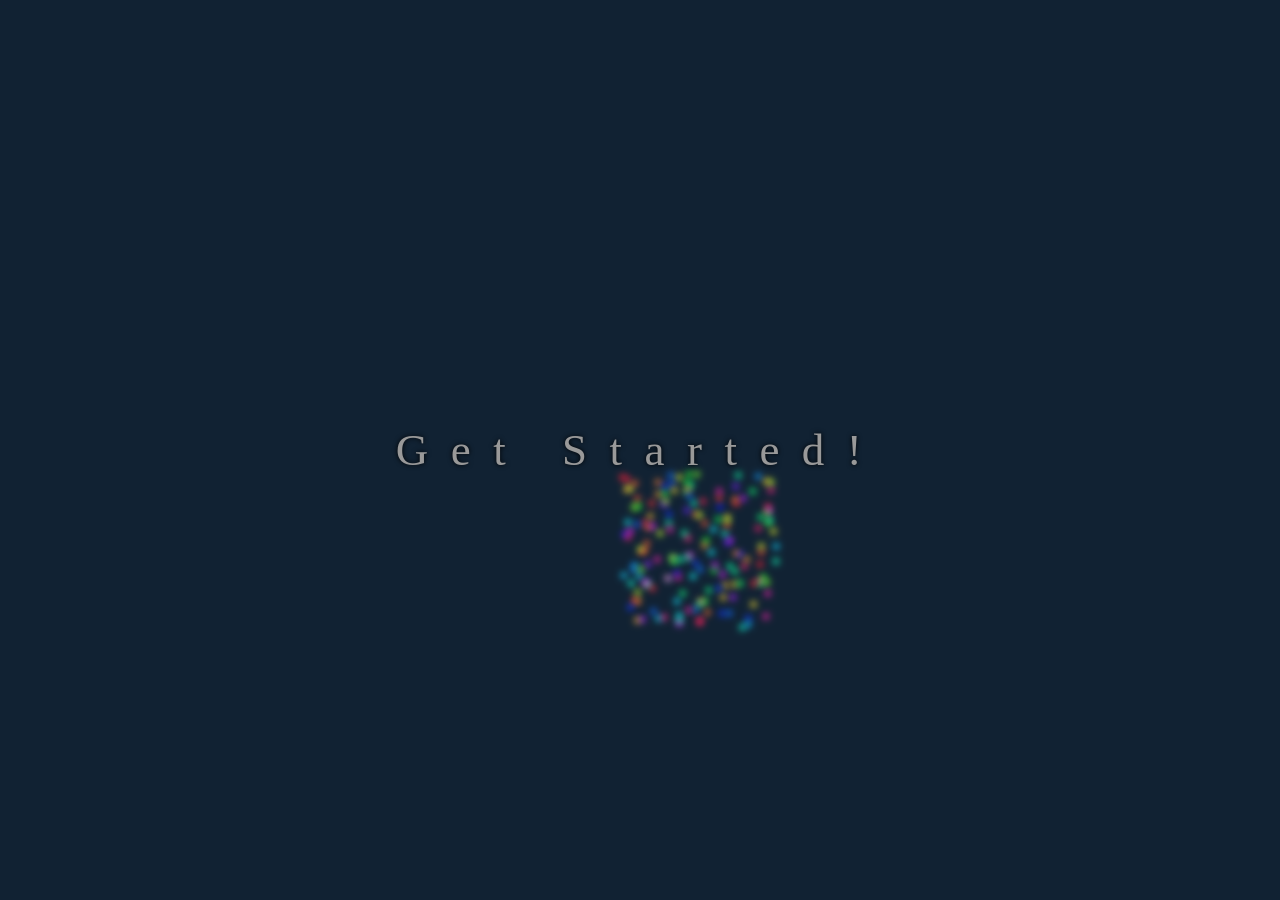
<file: web_demonstration/not include/start.html>
<!DOCTYPE html>
<html lang="en">
<head>
    <meta charset="UTF-8">
    <meta name="viewport" content="width=device-width, initial-scale=1.0">
    <link rel="stylesheet" href="background.css">
    <title>Document</title>
</head>
<body>
    
</body>
</html>
</file>
<file: web_demonstration/not include/background.css>
html {
  font: 5vmin/1.3 Serif;
  overflow: hidden;
  background: #123;
}

body, head {
  display: block;
  font-size: 52px;
  color: transparent;
}

head::before, head::after,
body::before, body::after {
  position: fixed;
  top: 50%;
  left: 50%;
  width: 3em;
  height: 3em;
  content: ".";
  mix-blend-mode: screen;
  animation: 44s -27s move infinite ease-in-out alternate;
}

body::before {
  text-shadow: 1.1241743781em 1.9758695648em 7px hsla(127.5116103322, 100%, 50%, 0.9), 0.5868825404em 1.4372405828em 7px hsla(250.2796211082, 100%, 50%, 0.9), 1.4613379012em 1.465813817em 7px hsla(291.2126540617, 100%, 50%, 0.9), -0.004407064em 1.6151636373em 7px hsla(268.2218203326, 100%, 50%, 0.9), 1.3781825746em 0.4017598337em 7px hsla(131.1671043907, 100%, 50%, 0.9), 1.250097071em 1.0302286298em 7px hsla(184.2042178717, 100%, 50%, 0.9), 1.7254900515em 0.1015071741em 7px hsla(2.8703489095, 100%, 50%, 0.9), 0.1168858385em 1.7238029781em 7px hsla(357.5249655945, 100%, 50%, 0.9), 2.0604872691em 1.642893088em 7px hsla(1.874973303, 100%, 50%, 0.9), -0.2203366183em -0.2810887816em 7px hsla(18.3717413691, 100%, 50%, 0.9), -0.3704171041em -0.3704088123em 7px hsla(354.3234840322, 100%, 50%, 0.9), 1.1202107751em 0.4778203497em 7px hsla(16.3730296397, 100%, 50%, 0.9), 0.4167614455em 1.5358886844em 7px hsla(221.7284507691, 100%, 50%, 0.9), -0.1754403689em 2.353087695em 7px hsla(40.0985714437, 100%, 50%, 0.9), -0.3150455232em -0.1833210459em 7px hsla(66.4342008507, 100%, 50%, 0.9), 1.0227372374em 0.3253913969em 7px hsla(77.0403813166, 100%, 50%, 0.9), -0.3068939591em 2.0983670368em 7px hsla(232.8669446836, 100%, 50%, 0.9), 1.7249003996em 1.0557833382em 7px hsla(29.0064819789, 100%, 50%, 0.9), 2.333729865em 1.8256691376em 7px hsla(320.9894063983, 100%, 50%, 0.9), 0.0316098237em 0.5508780309em 7px hsla(22.1507647038, 100%, 50%, 0.9), 0.2244775481em -0.0749922377em 7px hsla(32.1632399013, 100%, 50%, 0.9), -0.4618854166em -0.39423444em 7px hsla(359.2293521884, 100%, 50%, 0.9), 0.6948620625em 1.8301162939em 7px hsla(143.9972233508, 100%, 50%, 0.9), 0.6060401849em 1.5118642854em 7px hsla(332.3821717438, 100%, 50%, 0.9), -0.0333717101em 0.9923281318em 7px hsla(15.2790954788, 100%, 50%, 0.9), -0.1701201056em 1.987623659em 7px hsla(30.6659267266, 100%, 50%, 0.9), -0.2338474905em 0.1720282347em 7px hsla(88.9367910308, 100%, 50%, 0.9), 1.6656198637em 1.8979593967em 7px hsla(279.1287398267, 100%, 50%, 0.9), 0.9477887229em 0.3096367895em 7px hsla(26.5486752762, 100%, 50%, 0.9), 0.6289775182em 2.4133349965em 7px hsla(289.998293236, 100%, 50%, 0.9), 2.1873706526em 1.6389591841em 7px hsla(143.3614397209, 100%, 50%, 0.9), 0.535919123em -0.1608276925em 7px hsla(55.1051847894, 100%, 50%, 0.9), 1.8816305725em 1.3100399441em 7px hsla(339.1911434834, 100%, 50%, 0.9), -0.1586572491em 0.1522271178em 7px hsla(113.0187626462, 100%, 50%, 0.9), 0.6255586665em -0.3954898983em 7px hsla(66.9812389642, 100%, 50%, 0.9), 1.6058921796em 0.8097853676em 7px hsla(285.4980894436, 100%, 50%, 0.9), 0.4858584315em -0.2799514791em 7px hsla(225.0754982279, 100%, 50%, 0.9), 0.0725749274em 0.3377196624em 7px hsla(41.6810109105, 100%, 50%, 0.9), -0.2433438846em 1.3594525032em 7px hsla(210.4570263955, 100%, 50%, 0.9), 1.0229885464em 2.3827463294em 7px hsla(347.1882069031, 100%, 50%, 0.9), 0.6278410536em 2.249138175em 7px hsla(185.6793965269, 100%, 50%, 0.9);
  animation-duration: 44s;
  animation-delay: -27s;
}

body::after {
  text-shadow: 2.395818821em -0.1494896927em 7px hsla(334.9766398279, 100%, 50%, 0.9), 1.0280103472em 2.3416462039em 7px hsla(349.5035770714, 100%, 50%, 0.9), 2.3122387679em 1.6215933707em 7px hsla(93.7385511241, 100%, 50%, 0.9), 2.2058851664em 0.9255774955em 7px hsla(66.0680732301, 100%, 50%, 0.9), -0.3155557987em 0.6261102711em 7px hsla(300.2695404911, 100%, 50%, 0.9), 1.389904799em 1.7240191306em 7px hsla(232.562128621, 100%, 50%, 0.9), 1.9576423849em 2.4249571329em 7px hsla(196.2753681569, 100%, 50%, 0.9), 0.7780211457em 0.230081477em 7px hsla(261.5339843793, 100%, 50%, 0.9), -0.4388837352em 1.4874277882em 7px hsla(192.6075526437, 100%, 50%, 0.9), -0.223660808em 1.959805482em 7px hsla(6.0926307458, 100%, 50%, 0.9), 0.2202631331em -0.3055098567em 7px hsla(26.8630449446, 100%, 50%, 0.9), 2.4886853556em 1.207371484em 7px hsla(161.0682636825, 100%, 50%, 0.9), 0.7985511126em 0.7609336672em 7px hsla(337.3835985007, 100%, 50%, 0.9), -0.098507208em 1.0262273718em 7px hsla(5.3797061636, 100%, 50%, 0.9), 2.3371331547em 0.1498691229em 7px hsla(353.7875763487, 100%, 50%, 0.9), 0.8303431662em 1.1020898931em 7px hsla(303.2249505902, 100%, 50%, 0.9), -0.0093947041em 1.6311275755em 7px hsla(331.9601571844, 100%, 50%, 0.9), -0.138506389em 1.5019953619em 7px hsla(190.668943373, 100%, 50%, 0.9), 1.7636242673em -0.4428030153em 7px hsla(157.0247794276, 100%, 50%, 0.9), 0.6310191001em 2.3544081385em 7px hsla(153.0435715158, 100%, 50%, 0.9), 1.8038718516em 1.6380593693em 7px hsla(136.0399608634, 100%, 50%, 0.9), 2.3252994424em 0.2656342928em 7px hsla(82.9183113881, 100%, 50%, 0.9), 0.3424542374em 2.2796388268em 7px hsla(333.5884824996, 100%, 50%, 0.9), 1.520657195em 1.6741193447em 7px hsla(44.2992965463, 100%, 50%, 0.9), -0.3819770383em -0.1764423058em 7px hsla(38.2812811716, 100%, 50%, 0.9), 2.3342273292em 0.470391705em 7px hsla(106.226863254, 100%, 50%, 0.9), 1.5522164958em 0.413858876em 7px hsla(95.8948156454, 100%, 50%, 0.9), 2.044879682em -0.1417936976em 7px hsla(139.1890445253, 100%, 50%, 0.9), 2.2086834733em 1.0305651261em 7px hsla(10.3484954529, 100%, 50%, 0.9), 2.1486349272em -0.4162414778em 7px hsla(206.2225167234, 100%, 50%, 0.9), 0.7777278623em -0.3014378225em 7px hsla(120.87676581, 100%, 50%, 0.9), -0.0783194396em 2.3299632548em 7px hsla(276.7659943694, 100%, 50%, 0.9), 0.9667426378em -0.4579956021em 7px hsla(93.7309189166, 100%, 50%, 0.9), 1.5625042036em 0.8429372338em 7px hsla(258.0174809481, 100%, 50%, 0.9), -0.1756514869em -0.0045387468em 7px hsla(15.1469600662, 100%, 50%, 0.9), 0.8930038663em 1.4983067538em 7px hsla(182.8197576372, 100%, 50%, 0.9), 2.1844332125em 1.5748393236em 7px hsla(344.5790189255, 100%, 50%, 0.9), -0.4179554919em 0.6873483145em 7px hsla(251.0199323372, 100%, 50%, 0.9), 1.6927684182em 1.649122923em 7px hsla(47.1866108187, 100%, 50%, 0.9), 1.086807916em 0.0642498729em 7px hsla(351.2146443675, 100%, 50%, 0.9), 1.8442284673em 2.4761845035em 7px hsla(167.3764164547, 100%, 50%, 0.9);
  animation-duration: 43s;
  animation-delay: -32s;
}

head::before {
  text-shadow: 2.444179836em 0.6312821883em 7px hsla(63.8683418063, 100%, 50%, 0.9), 0.9135005001em 0.0898487926em 7px hsla(163.7969530304, 100%, 50%, 0.9), 2.1983435005em 0.367410436em 7px hsla(141.5102528831, 100%, 50%, 0.9), 1.4117696832em 0.1637456104em 7px hsla(240.3477903206, 100%, 50%, 0.9), 1.9286039025em 1.1777589806em 7px hsla(34.1849621053, 100%, 50%, 0.9), 0.7324872002em 0.6705709102em 7px hsla(158.0810225375, 100%, 50%, 0.9), 1.1467321294em 0.8014268427em 7px hsla(121.432629533, 100%, 50%, 0.9), 0.8104892722em 2.1609111387em 7px hsla(323.9010042216, 100%, 50%, 0.9), 0.818482089em -0.464824724em 7px hsla(113.7159150594, 100%, 50%, 0.9), -0.1071714488em 1.3748265072em 7px hsla(92.2955549054, 100%, 50%, 0.9), 2.1469173896em 0.5864924508em 7px hsla(341.29871532, 100%, 50%, 0.9), 2.1850591701em 1.278266198em 7px hsla(0.3005815317, 100%, 50%, 0.9), 1.034230028em 1.368575121em 7px hsla(216.2818219523, 100%, 50%, 0.9), 2.3087381271em -0.3289251898em 7px hsla(49.8132718291, 100%, 50%, 0.9), 1.5470001008em 0.5116803442em 7px hsla(9.8029057618, 100%, 50%, 0.9), 1.0470248617em 1.9745068783em 7px hsla(18.5788563007, 100%, 50%, 0.9), 1.4770923528em 1.8997483452em 7px hsla(46.6059316503, 100%, 50%, 0.9), -0.2307370314em 1.2818355487em 7px hsla(205.5752097597, 100%, 50%, 0.9), 0.4323250627em 0.3159476241em 7px hsla(234.1229849674, 100%, 50%, 0.9), 1.5547665618em 0.3588103302em 7px hsla(44.8500079322, 100%, 50%, 0.9), 0.9509258333em 2.1293180651em 7px hsla(210.0545152346, 100%, 50%, 0.9), 1.7173746804em -0.2382266702em 7px hsla(266.6765021427, 100%, 50%, 0.9), -0.1699175123em 1.8051831225em 7px hsla(76.5329977137, 100%, 50%, 0.9), 1.9580099942em 2.3130930508em 7px hsla(232.6970234956, 100%, 50%, 0.9), 0.5849927774em 1.9809082363em 7px hsla(186.8546419277, 100%, 50%, 0.9), -0.3554615292em 0.7430098484em 7px hsla(346.0931627842, 100%, 50%, 0.9), 1.4011992546em -0.1356155124em 7px hsla(321.0511198745, 100%, 50%, 0.9), 0.3676648329em 0.0519684741em 7px hsla(76.5028904639, 100%, 50%, 0.9), 2.353586969em 0.224009832em 7px hsla(281.0989363455, 100%, 50%, 0.9), 1.5079891102em 0.6725004455em 7px hsla(169.715800667, 100%, 50%, 0.9), 0.786410975em -0.1710128571em 7px hsla(5.7365588433, 100%, 50%, 0.9), 0.3357086759em 0.1065431917em 7px hsla(266.6972730583, 100%, 50%, 0.9), 1.708791819em 0.0182658669em 7px hsla(22.1840086905, 100%, 50%, 0.9), 0.0043557156em 0.865336401em 7px hsla(17.8590429077, 100%, 50%, 0.9), 0.4981831302em 1.1285489597em 7px hsla(133.6340958366, 100%, 50%, 0.9), 1.5916731369em 2.2092256889em 7px hsla(219.8696138521, 100%, 50%, 0.9), 0.7921988298em 1.1325241046em 7px hsla(150.1092246528, 100%, 50%, 0.9), 0.3547212696em -0.2278475479em 7px hsla(233.8753646659, 100%, 50%, 0.9), 0.1130447917em 0.5415787597em 7px hsla(291.1107977557, 100%, 50%, 0.9), 1.80649372em 1.074691876em 7px hsla(250.6971639608, 100%, 50%, 0.9), 0.0239428897em 1.2726204481em 7px hsla(273.2285850801, 100%, 50%, 0.9);
  animation-duration: 42s;
  animation-delay: -23s;
}

head::after {
  text-shadow: 1.6045349651em 1.3118989029em 7px hsla(155.4545202155, 100%, 50%, 0.9), 1.1170829495em 0.901766159em 7px hsla(31.3948849008, 100%, 50%, 0.9), 1.4566298578em 2.2053251644em 7px hsla(234.2221693233, 100%, 50%, 0.9), 0.5348262293em 1.2132321464em 7px hsla(127.9974589071, 100%, 50%, 0.9), 0.257384859em 0.6694212429em 7px hsla(72.4791984917, 100%, 50%, 0.9), 1.3184514547em 1.2917485863em 7px hsla(289.7547565427, 100%, 50%, 0.9), 0.4125228797em 1.5313196184em 7px hsla(21.0048734007, 100%, 50%, 0.9), 0.1367819038em 2.1668549916em 7px hsla(219.9998635559, 100%, 50%, 0.9), 2.4959504683em 0.9223890232em 7px hsla(190.6865464257, 100%, 50%, 0.9), 0.2319185714em 2.3097716855em 7px hsla(189.1378336598, 100%, 50%, 0.9), 1.286205247em 0.5932384284em 7px hsla(184.3287072498, 100%, 50%, 0.9), -0.3579585247em 0.4590512624em 7px hsla(183.5955989965, 100%, 50%, 0.9), 0.017025351em 1.6583994209em 7px hsla(148.1465876582, 100%, 50%, 0.9), -0.1134273387em 0.9828529652em 7px hsla(98.6759290542, 100%, 50%, 0.9), 0.4451546788em 0.5907246756em 7px hsla(320.4873303028, 100%, 50%, 0.9), 0.946341532em 1.2491452643em 7px hsla(230.4966509695, 100%, 50%, 0.9), 2.2463955321em 1.5149375621em 7px hsla(117.4016209082, 100%, 50%, 0.9), -0.1843264779em 0.5065550342em 7px hsla(222.1352189149, 100%, 50%, 0.9), 1.1725784614em 2.2001256874em 7px hsla(21.7950035794, 100%, 50%, 0.9), 0.8275883485em -0.040339322em 7px hsla(225.2430423122, 100%, 50%, 0.9), 1.8618740515em -0.0053588068em 7px hsla(282.8322185433, 100%, 50%, 0.9), 0.7797433531em -0.1367774823em 7px hsla(131.0709496232, 100%, 50%, 0.9), 1.0223293825em 2.0155921304em 7px hsla(156.1566213824, 100%, 50%, 0.9), -0.2986213641em 1.6400817845em 7px hsla(169.7197628801, 100%, 50%, 0.9), 1.3997466189em 0.0095385804em 7px hsla(7.1527724192, 100%, 50%, 0.9), 1.7016795065em 1.4126444792em 7px hsla(151.5815804474, 100%, 50%, 0.9), 1.3014310539em 1.3878712365em 7px hsla(122.2278261011, 100%, 50%, 0.9), 0.4301856883em 0.4786459458em 7px hsla(157.9159590167, 100%, 50%, 0.9), 2.0584228643em 2.0425888333em 7px hsla(52.5115423968, 100%, 50%, 0.9), 0.3522116341em -0.0915847506em 7px hsla(129.5756572442, 100%, 50%, 0.9), 0.1032358003em 0.0994857916em 7px hsla(5.488584112, 100%, 50%, 0.9), 2.2979619148em 2.2776574539em 7px hsla(323.3704603744, 100%, 50%, 0.9), 2.3719858479em 0.4226051103em 7px hsla(161.0084540893, 100%, 50%, 0.9), 0.2075276023em 1.1785095822em 7px hsla(323.5454663589, 100%, 50%, 0.9), 1.1976129086em 1.7636707217em 7px hsla(145.1359577502, 100%, 50%, 0.9), 0.6552981225em 1.16559404em 7px hsla(163.2387359934, 100%, 50%, 0.9), 0.4656739842em -0.4457237019em 7px hsla(217.3483330601, 100%, 50%, 0.9), 2.3944454565em -0.3088934537em 7px hsla(76.6410240835, 100%, 50%, 0.9), 0.5164396617em 1.162396755em 7px hsla(13.0913139641, 100%, 50%, 0.9), -0.0266000592em 0.4754862307em 7px hsla(353.092657288, 100%, 50%, 0.9), 0.8573063145em -0.2439430158em 7px hsla(150.044010018, 100%, 50%, 0.9);
  animation-duration: 41s;
  animation-delay: -19s;
}

html::before {
  content: "Get Started!";
  letter-spacing: 0.5em;
  text-shadow: 0 0 5px #000;
  white-space: pre;
  color: #fff;
  position: fixed;
  top: 50%;
  left: 50%;
  z-index: 1;
  transform: translate(-50%, -50%);
  text-align: center;
  color: #999;
}

html:first-line {
  font-size: 300%;
  font-style: italic;
  letter-spacing: 0;
  color: #fff;
}

@keyframes move {
  from {
    transform: rotate(0deg) scale(12) translateX(-20px);
  }
  to {
    transform: rotate(360deg) scale(18) translateX(20px);
  }
}

/*# sourceMappingURL=background.css.map */
</file>
